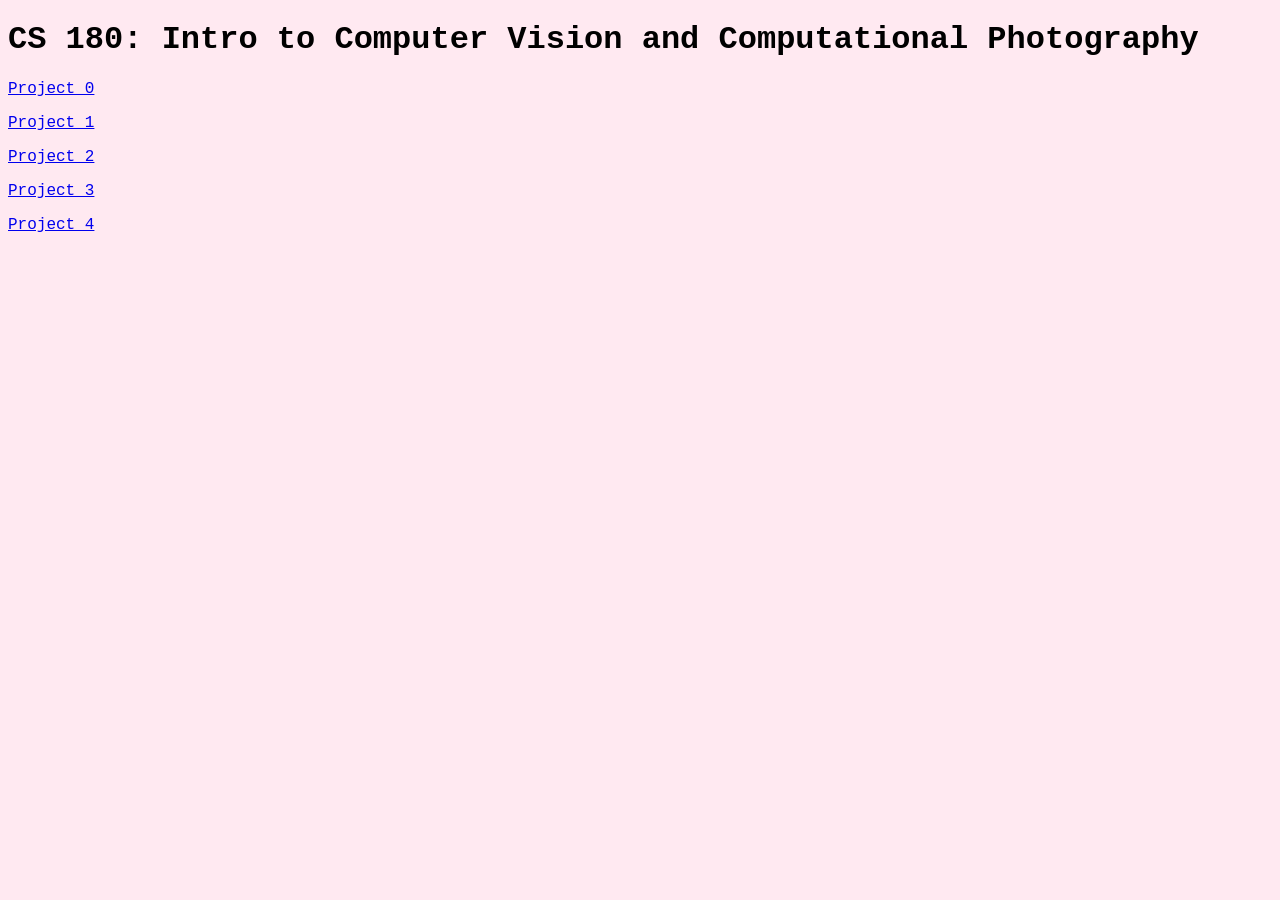
<file: index.html>
<!DOCTYPE html>
<html lang="en">
<head>
  <meta charset="UTF-8">
  <meta name="viewport" content="width=device-width, initial-scale=1.0">
  <title>CS 180</title>
  <style>
    body {
      background: #ffe9f1;
      font-family: "Courier New", Courier, "Lucida Console", monospace;
    }
  </style>
</head>
<body>
  <h1>CS 180: Intro to Computer Vision and Computational Photography</h1>
  <p><a href="proj0/">Project 0</a></p>
  <p><a href="proj1/">Project 1</a></p>
  <p><a href="proj2/">Project 2</a></p>
  <p><a href="proj3/">Project 3</a></p>
  <p><a href="proj4/">Project 4</a></p>
</body>
</html>
</file>
